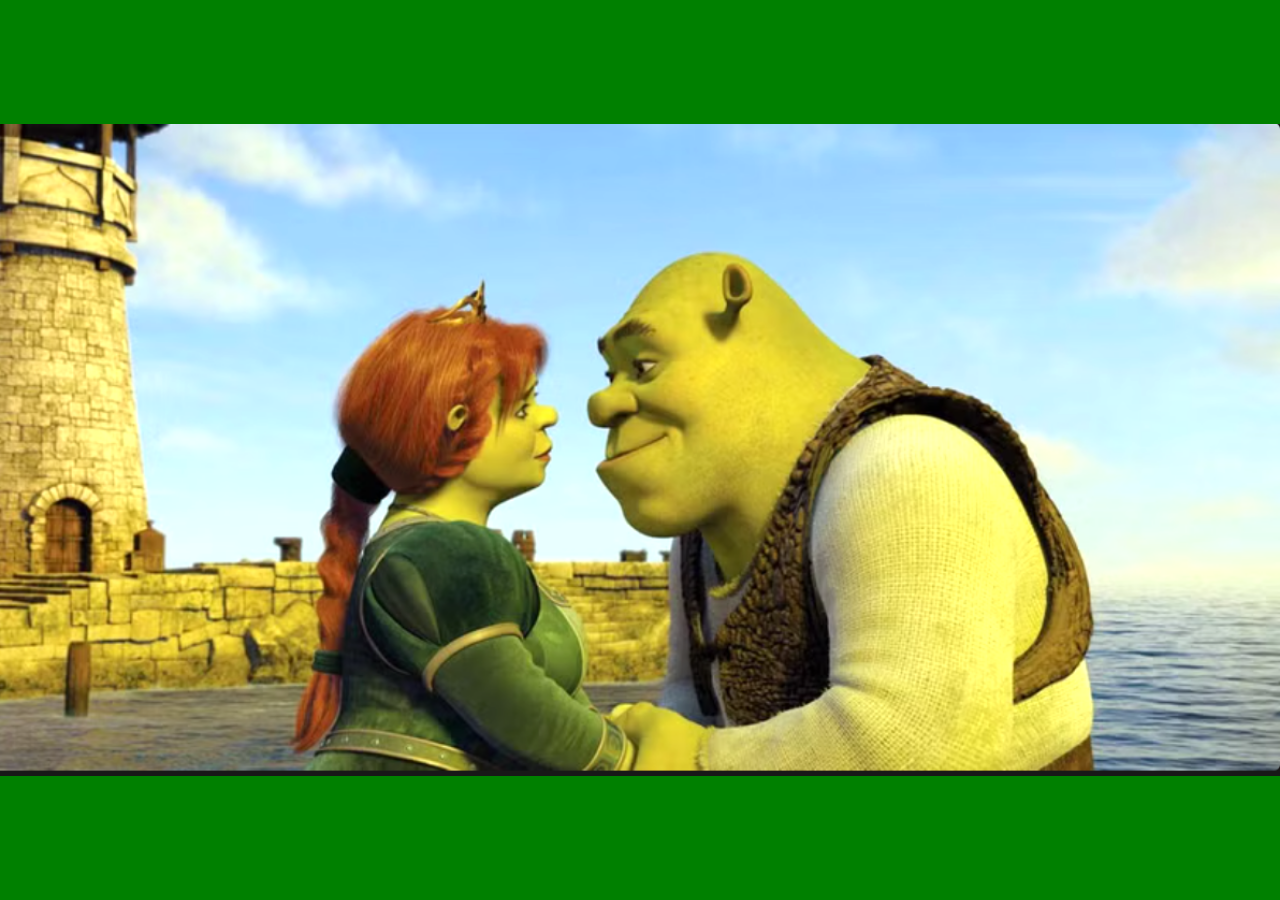
<file: fiona.html>
<!DOCTYPE html>
<html lang="en">
<head>
  <meta charset="UTF-8">
  <meta name="viewport" content="width=device-width, initial-scale=1.0">
  <title>Fiona</title>
  <link rel="stylesheet" href="style.css">
</head>
<body class="fiona">

  

  
</body>
</html>
</file>
<file: style.css>
/* Reset some default browser styles */
* {
  margin: 0;
  padding: 0;
  box-sizing: border-box;
}

/* Full-screen background */
body {
  background: url('bg3.jpg') no-repeat center center/cover;
  background-size: contain;   /* <— fits the whole image */
  background-color: green; 
  height: 100vh;
  display: flex;
  justify-content: center;
  align-items: center;
  font-family: Arial, sans-serif;
}

/* Responsive audio player */
audio {
  width: 100%;
  max-width: 300px;
}
.heart-video {
  position: absolute;
  top: 18%;                   /* move up/down if needed */
  left: 48%;
  transform: translateX(-50%);
  width: min(12vw, 150px);     /* slightly smaller than before */
  aspect-ratio: 9 / 16;        /* keep vertical Reels shape */
  object-fit: contain;         /* no cropping */
  max-height: 90vh;
  border-radius: 12px;         /* optional rounded corners */
}

body.fiona {
    background: url('fiona.png') no-repeat center center/cover;
     background-size: contain;   /* <— fits the whole image */
  background-color: green; 
  height: 100vh;
  display: flex;
  justify-content: center;
  align-items: center;
  font-family: Arial, sans-serif;
}
</file>
